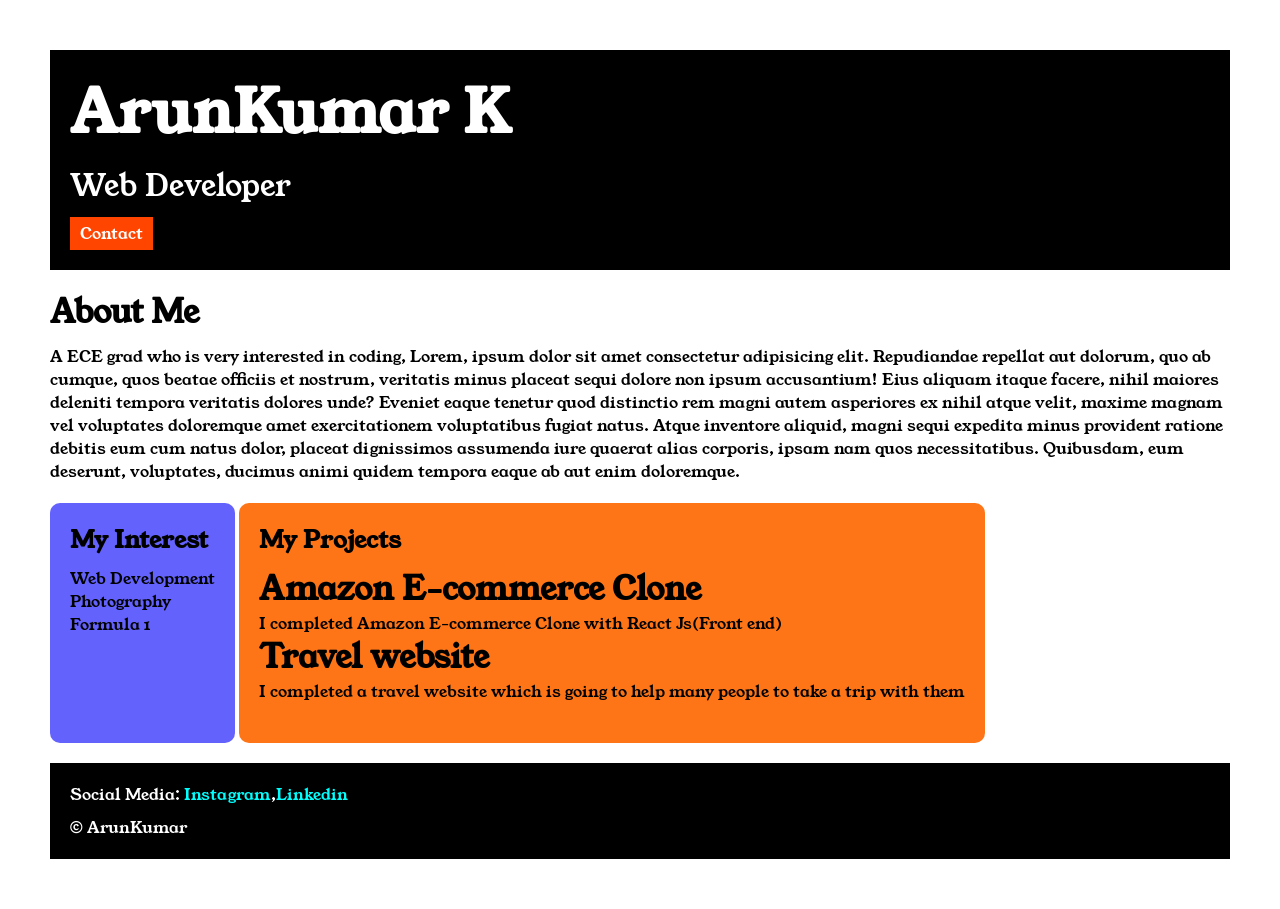
<file: index.html>
<!DOCTYPE html>
<html lang="en">

<head>
    <meta charset="UTF-8">
    <meta name="viewport" content="width=device-width, initial-scale=1.0">
    <title>Portfolio</title>
    <link rel="stylesheet" href="style.css">
    <link rel="preconnect" href="https://fonts.googleapis.com">
    <link rel="preconnect" href="https://fonts.gstatic.com" crossorigin>
    <link href="https://fonts.googleapis.com/css2?family=Young+Serif&display=swap" rel="stylesheet">
</head>

<body>
    <div class="container">
        <div class="section-one">
            <h1 class="section-one__name">ArunKumar K</h1>
            <p class="section-one__role">Web Developer</p>
            <a class="section-one__contact" href="contact.html">Contact</a>
        </div>

        <div class="section-two">
            <h1 class="section-two__title">About Me</h1>

            <p class="section-two__desc">A ECE grad who is very interested in coding, Lorem, ipsum dolor sit amet
                consectetur adipisicing elit.
                Repudiandae repellat aut dolorum, quo ab cumque, quos beatae officiis et nostrum, veritatis minus
                placeat sequi
                dolore non ipsum accusantium! Eius aliquam itaque facere, nihil maiores deleniti tempora veritatis
                dolores unde?
                Eveniet eaque tenetur quod distinctio rem magni autem asperiores ex nihil atque velit, maxime magnam vel
                voluptates doloremque amet exercitationem voluptatibus fugiat natus. Atque inventore aliquid, magni
                sequi
                expedita minus provident ratione debitis eum cum natus dolor, placeat dignissimos assumenda iure quaerat
                alias
                corporis, ipsam nam quos necessitatibus. Quibusdam, eum deserunt, voluptates, ducimus animi quidem
                tempora eaque
                ab aut enim doloremque.

            </p>
        </div>

        <div class="section-three">
            <h2 class="section-three__title">My Interest</h2>
            <ul type="circle" class="section-three__desc">
                <li>Web Development</li>
                <li>Photography</li>
                <li>Formula 1</li>
            </ul>
        </div>
        <div class="section-four">
            <h2 class="section-four__title">My Projects</h2>
            <ul class="section-four__desc">
                <li>
                    <h1>Amazon E-commerce Clone</h1>
                    <p>I completed Amazon E-commerce Clone with React Js(Front end)</p>


                </li>
                <li>
                    <h1>Travel website</h1>
                    <p> I completed a travel website which is going to help many people to take a trip with them</p>
                </li>
            </ul>
        </div>
        <div class="section-five">
            <p class="section-five__title">Social Media:
                <a>Instagram</a>,<a>Linkedin</a>
            </p>
            <p class="section-five__desc">&copy; ArunKumar</p>
        </div>
    </div>
</body>

</html>
</file>
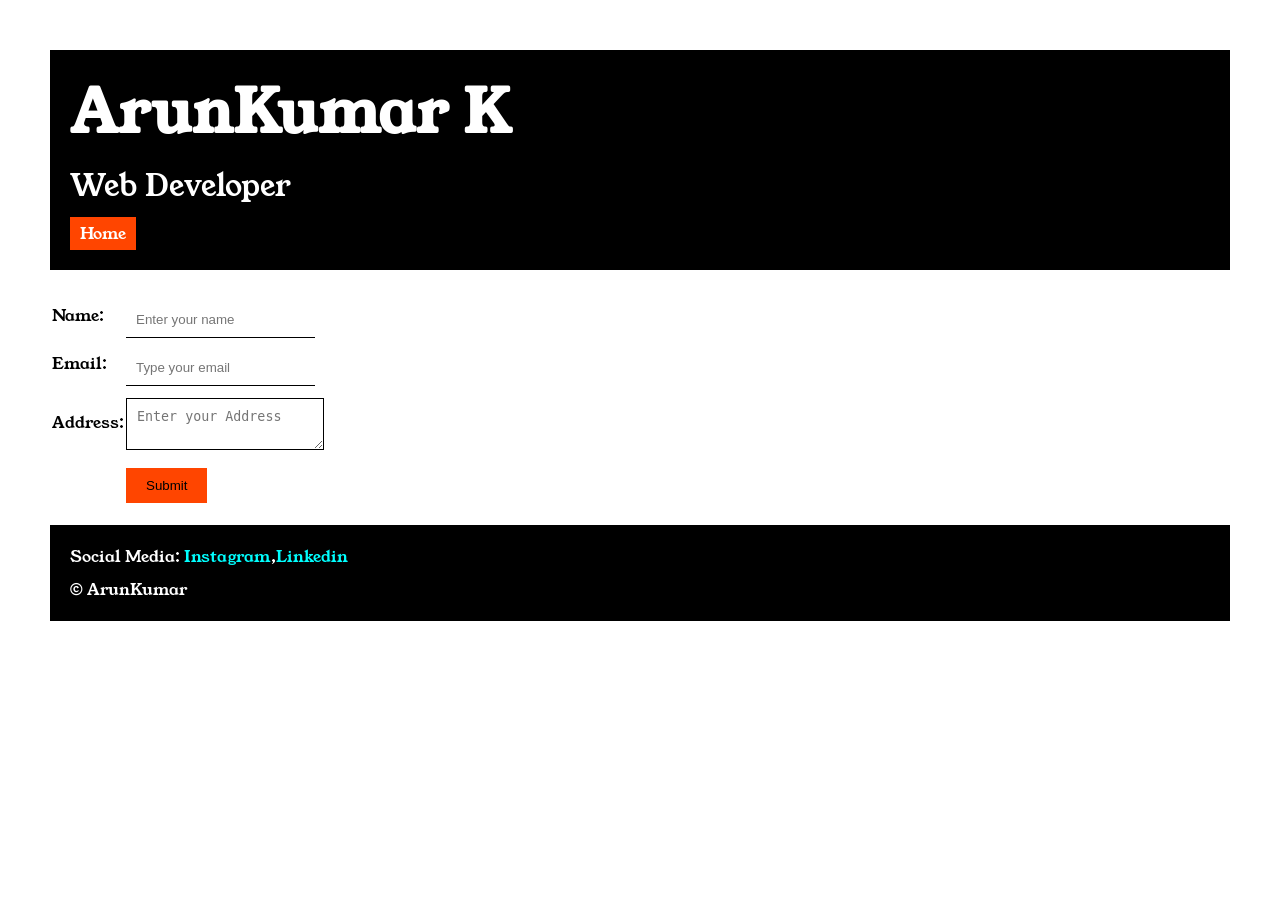
<file: contact.html>
<!DOCTYPE html>
<html lang="en">

<head>
    <meta charset="UTF-8">
    <meta name="viewport" content="width=device-width, initial-scale=1.0">
    <title>Document</title>
    <link rel="stylesheet" href="style.css">
    <link rel="preconnect" href="https://fonts.googleapis.com">
    <link rel="preconnect" href="https://fonts.gstatic.com" crossorigin>
    <link href="https://fonts.googleapis.com/css2?family=Young+Serif&display=swap" rel="stylesheet">
</head>

<body>
    <div class="container">
        <div class="section-one">
            <h1 class="section-one__name">ArunKumar K</h1>
            <p class="section-one__role">Web Developer</p>
            <a class="section-one__contact" href="index.html">Home</a>
        </div>
        <div class="contact-form">
            <form>
                <table>
                    <tr>
                        <td>Name:</td>
                        <td><input type="text" placeholder="Enter your name" class="contact-form__input">
                    </tr>
                    <tr>
                        <td>Email:</td>
                        <td><input type="email" placeholder="Type your email" class="contact-form__input"></td>
                    </tr>
                    <tr>
                        <td>Address:</td>
                        <td><textarea placeholder="Enter your Address " class="contact-form__textarea"></textarea></td>
                    </tr>
                    <tr>
                        <td></td>
                        <td><input type="submit" class="contact-form__submit"></td>
                    </tr>
                </table>
            </form>
        </div>
        <div class="section-five">
            <p class="section-five__title">Social Media:
                <a>Instagram</a>,<a>Linkedin</a>
            </p>
            <p class="section-five__desc">&copy; ArunKumar</p>
        </div>
    </div>

</body>

</html>
</file>
<file: style.css>
* {
    padding: 0;
    margin: 0;
}

body {
    font-family: "Young Serif", serif;
}

.container {
    padding: 50px;

}

.section-one {
    background-color: black;
    color: white;
    padding: 20px;
}

.section-one__contact {
    background-color: orangered;
    color: white;
    text-decoration: none;
    padding-left: 10px;
    padding-right: 10px;
    padding-top: 5px;
    padding-bottom: 5px;
    display: inline-block;
    margin-top: 10px;
}

.section-one__name {
    font-size: 60px;
}

.section-one__role {
    font-size: 30px;
    margin-top: 10px;
}

.section-two,.section-three,.section-four,.section-five{
    margin-top: 20px;
}
.section-two__desc,.section-three__desc,.section-four__desc,.section-five__desc{
    margin-top: 10px;
}
.section-five{
    background-color: black;
    color: white;
    padding: 20px;
}
.section-five__title a{
    color: aqua;
}
.section-three li,.section-four li{
    list-style: none;
}
.section-three{
    background-color: #6462fd;
    color: black;
    padding: 20px;
    display: inline-block;
    height: 200px;
    border-radius: 10px;
    vertical-align: top;


}
.section-four{
    background-color: #fe7517;
    color: black;
    padding: 20px;
    display: inline-block;
    height: 200px;
    border-radius: 10px;
    vertical-align: top;
}
.contact-form{
    margin-top: 20px
}
.contact-form__input,.contact-form__textarea,.contact-form__submit{
    margin-top: 10px;
}
.contact-form__input{
    padding: 10px;
    border: none;
    border-bottom: solid black 1px;
}
.contact-form__textarea{
    padding: 10px;
    border: none;
    border: solid black 1px;
}
.contact-form__submit{
    padding-top: 10px;
    padding-bottom: 10px;
    padding-left: 20px;
    padding-right: 20px;
    background-color: orangered;
    color: black;
    border: none;
}
</file>
